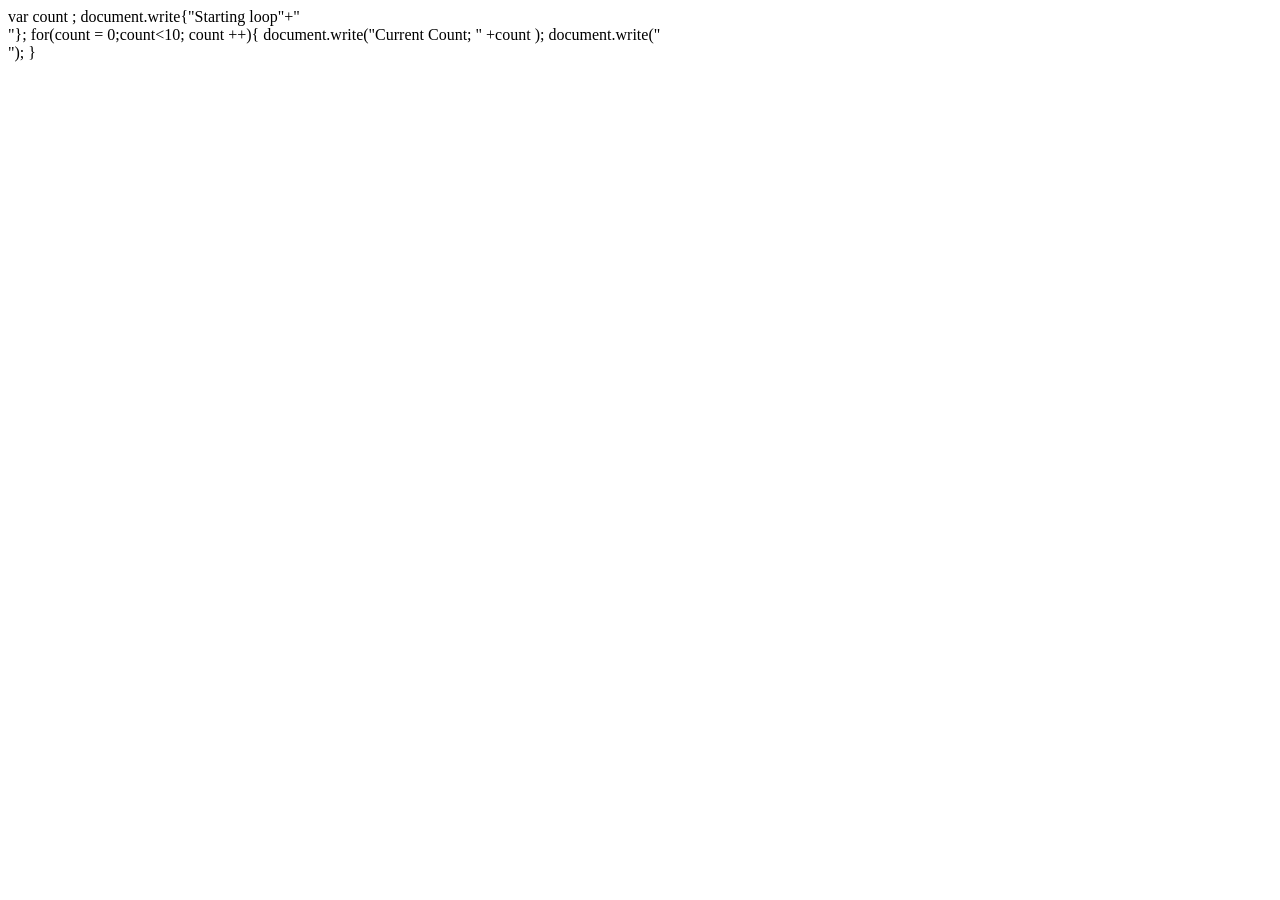
<file: index1.html>
<!DOCTYPE html>
<html lang="en">
<head>
    <meta charset="UTF-8">
    <meta name="viewport" content="width=device-width, initial-scale=1.0">
    <title>Document</title>
    <script type = "text/javascript"></script>
    var count ;
    document.write{"Starting loop"+"</br>"};
    for(count = 0;count<10; count  ++){
        document.write("Current Count; " +count );
        document.write("</br>");
    }
    </script>
</head>
<body>
    
</body>
</html>
</file>
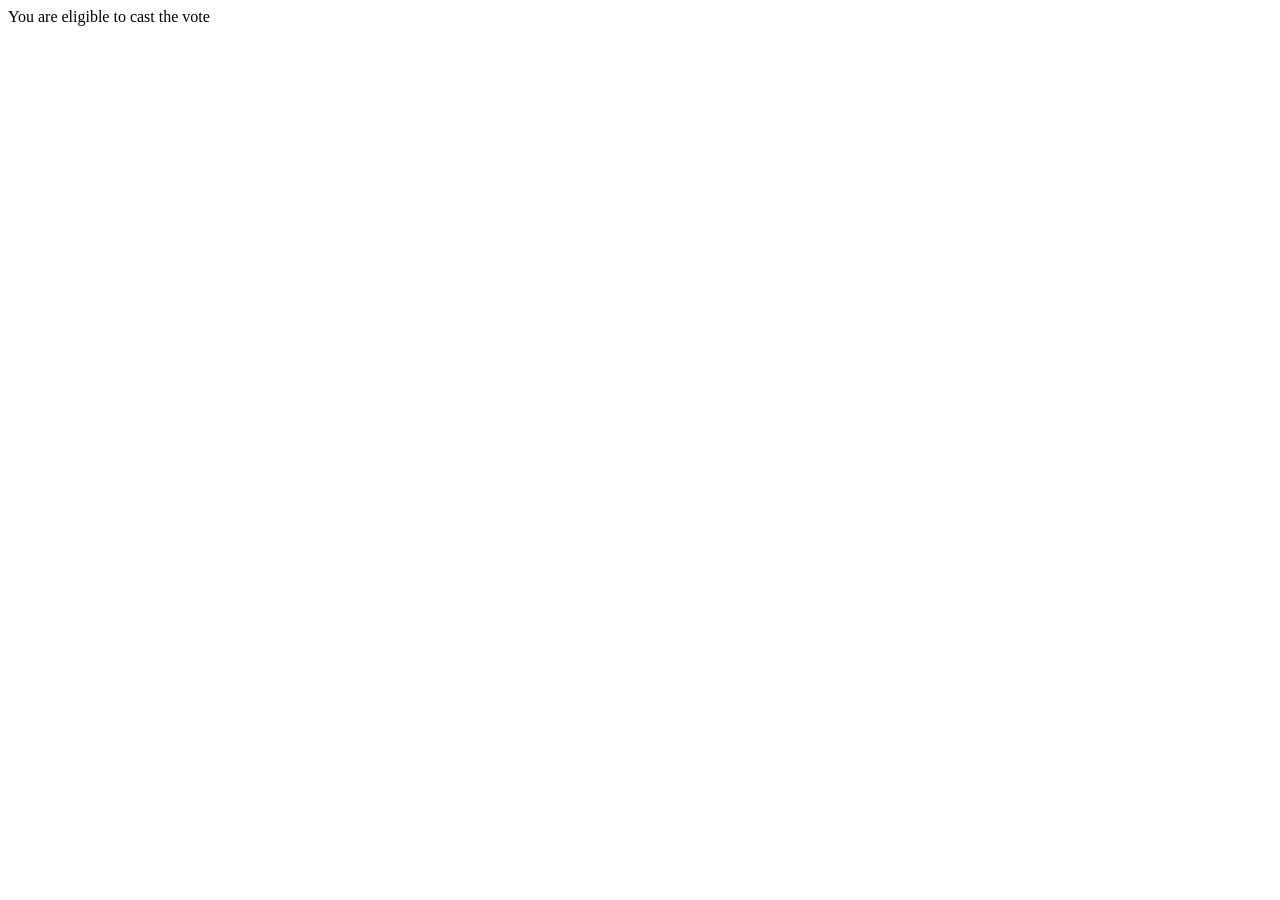
<file: index2.html>
<!DOCTYPE html>
<html lang="en">
<head>
    <meta charset="UTF-8">
    <meta name="viewport" content="width=device-width, initial-scale=1.0">
    <title>Document</title>
</head>
<body>
     <script type="text/javascript">
        var age = 20;
        if(age>18){
            document.write("You are eligible to cast the vote");
        }
     </script>
</body>
</html>
</file>
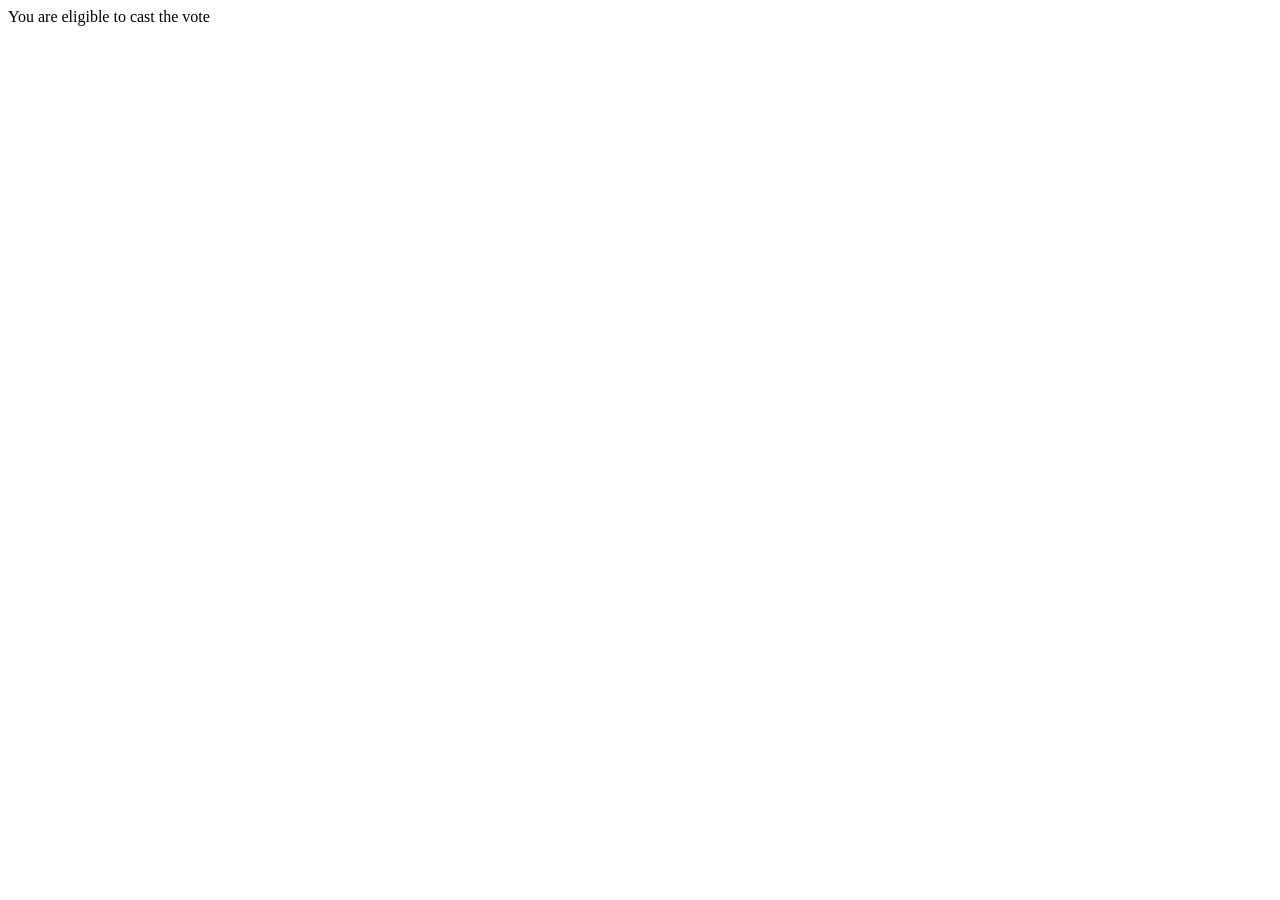
<file: index3.html>
<!DOCTYPE html>
<html lang="en">
<head>
    <meta charset="UTF-8">
    <meta name="viewport" content="width=device-width, initial-scale=1.0">
    <title>Document</title>
</head>
<body>
     <script type="text/javascript">
        var age = 20;
        if(age>18){
            document.write("You are eligible to cast the vote");
        }
        else{
            document.write("You are not eligible to cast the vote");
        }
     </script>
</body>
</html>
</file>
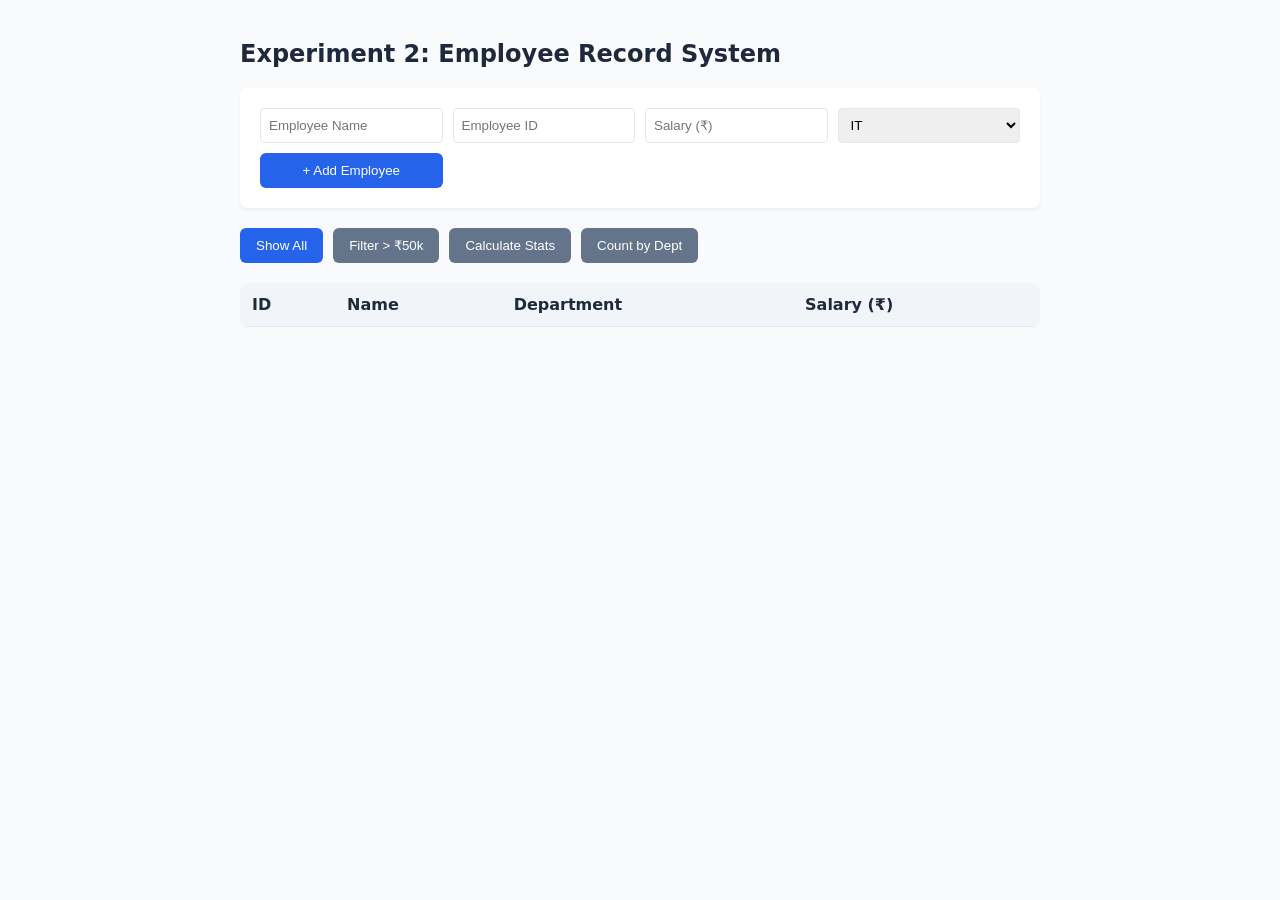
<file: index7.html>
<!DOCTYPE html>
<html lang="en">
<head>
    <meta charset="UTF-8">
    <meta name="viewport" content="width=device-width, initial-scale=1.0">
    <title>Employee Management System</title>
 
    <link rel="stylesheet" href="style1.css">
</head>
<body>

    <h2>Experiment 2: Employee Record System</h2>

    
    <div class="control-panel">
        <input type="text" id="empName" placeholder="Employee Name">
        <input type="number" id="empId" placeholder="Employee ID">
        <input type="number" id="empSalary" placeholder="Salary (₹)">
        <select id="empDept">
            <option value="IT">IT</option>
            <option value="HR">HR</option>
            <option value="Sales">Sales</option>
            <option value="Management">Management</option>
        </select>
        <button onclick="addEmployee()">+ Add Employee</button>
    </div>

    
    <div class="actions">
        <button onclick="renderTable(employees)">Show All</button>
        <button class="secondary" onclick="filterHighSalary()">Filter > ₹50k</button>
        <button class="secondary" onclick="calcStats()">Calculate Stats</button>
        <button class="secondary" onclick="countDept()">Count by Dept</button>
    </div>

   
    <div class="stats-grid" id="statsPanel" style="display:none;">
        <div class="stat-card">
            <span class="stat-value" id="totalSalary">0</span>
            Total Payout
        </div>
        <div class="stat-card">
            <span class="stat-value" id="avgSalary">0</span>
            Average Salary
        </div>
        <div class="stat-card">
            <span class="stat-value" id="deptCounts">-</span>
            Dept Counts
        </div>
    </div>


    <table>
        <thead>
            <tr>
                <th>ID</th>
                <th>Name</th>
                <th>Department</th>
                <th>Salary (₹)</th>
            </tr>
        </thead>
        <tbody id="tableBody">
           
        </tbody>
    </table>

 
    <script src="script4.js"></script>
</body>
</html>
</file>
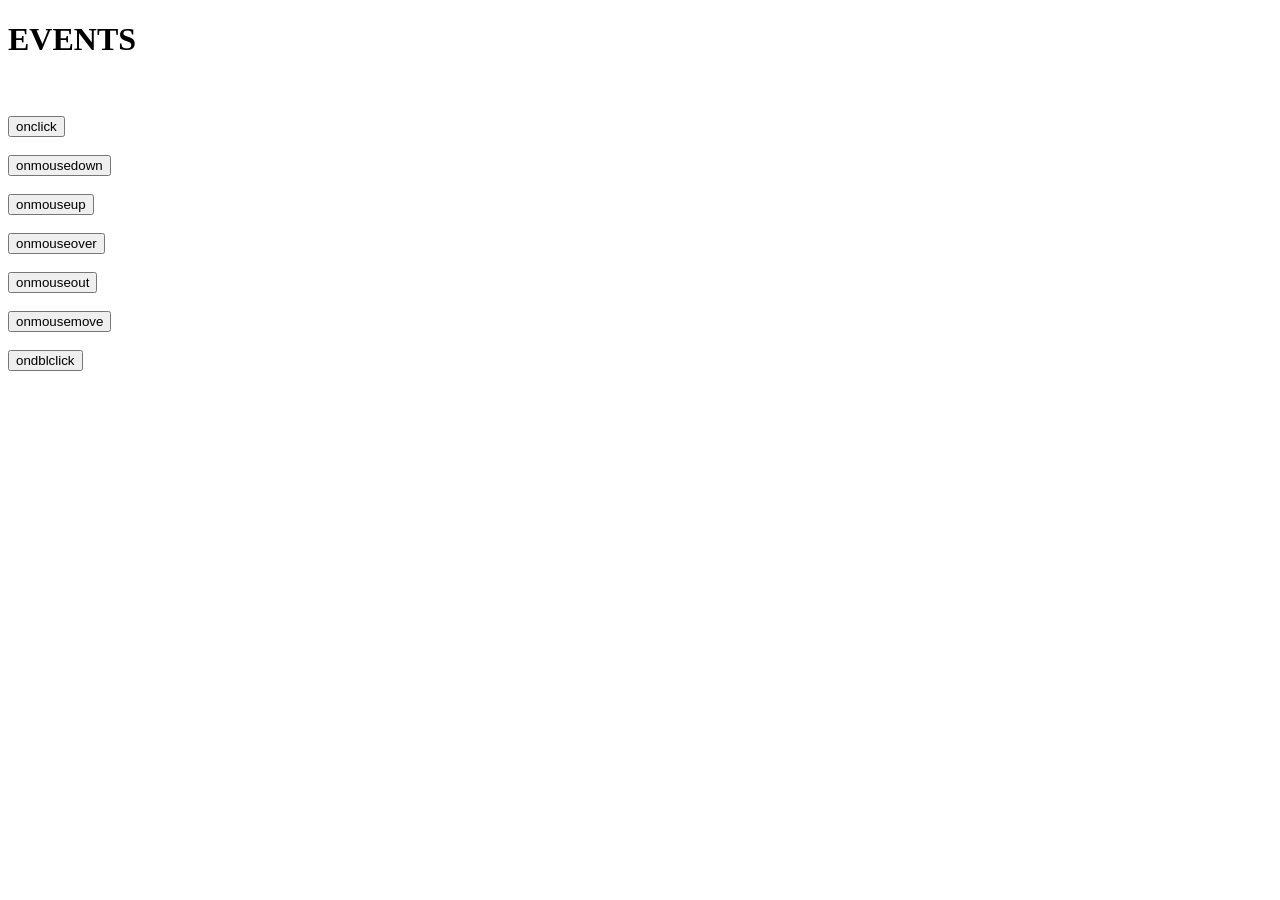
<file: index8.html>
<!DOCTYPE html>
<html lang="en">
<head>
    <meta charset="UTF-8">
    <meta name="viewport" content="width=\, initial-scale=1.0">
    <title>Document</title>
</head>
<body>
    <h1>EVENTS</h1>

    <br><br>
    <button onclick="onClick()">onclick</button>
    <br><br>
    <button onmousedown="myMouseDown()">onmousedown</button>
    <br><br>
    <button onmouseup="myMouseUp()">onmouseup</button>
    <br><br>
    <button onmouseover="myMouseOver()">onmouseover</button>
    <br><br>
    <button onmouseout="myMouseOut()">onmouseout</button>
    <br><br>
    <button onmousemove="myMouseMove()">onmousemove</button>
    <br><br>
    <button ondblclick="myDoubleClick()">ondblclick</button>
    <br><br>
    <script src="./script5.js"></script>
</body>
</html>
</file>
<file: style1.css>
:root {
    --primary: #2563eb;
    --bg: #f8fafc;
    --border: #e2e8f0;
}

body {
    font-family: system-ui, -apple-system, sans-serif;
    background: var(--bg);
    max-width: 800px;
    margin: 0 auto;
    padding: 20px;
    color: #1e293b;
}


.control-panel {
    background: white;
    padding: 20px;
    border-radius: 8px;
    box-shadow: 0 2px 4px rgba(0,0,0,0.05);
    margin-bottom: 20px;
    display: grid;
    grid-template-columns: repeat(auto-fit, minmax(150px, 1fr));
    gap: 10px;
}

input, select {
    padding: 8px;
    border: 1px solid var(--border);
    border-radius: 4px;
    width: 100%;
    box-sizing: border-box;
}

.actions {
    display: flex;
    flex-wrap: wrap;
    gap: 10px;
    margin-bottom: 20px;
}

button {
    background: var(--primary);
    color: white;
    border: none;
    padding: 10px 16px;
    border-radius: 6px;
    cursor: pointer;
    font-weight: 500;
    transition: opacity 0.2s;
}

button:hover { opacity: 0.9; }
button.secondary { background: #64748b; }


.stats-grid {
    display: grid;
    grid-template-columns: repeat(3, 1fr);
    gap: 15px;
    margin-bottom: 20px;
}

.stat-card {
    background: white;
    padding: 15px;
    border-radius: 8px;
    border: 1px solid var(--border);
    text-align: center;
}

.stat-value {
    font-size: 1.5em;
    font-weight: bold;
    color: var(--primary);
    display: block;
}

table {
    width: 100%;
    border-collapse: collapse;
    background: white;
    border-radius: 8px;
    overflow: hidden;
}

th, td {
    padding: 12px;
    text-align: left;
    border-bottom: 1px solid var(--border);
}

th {
    background: #f1f5f9;
    font-weight: 600;
}
</file>
